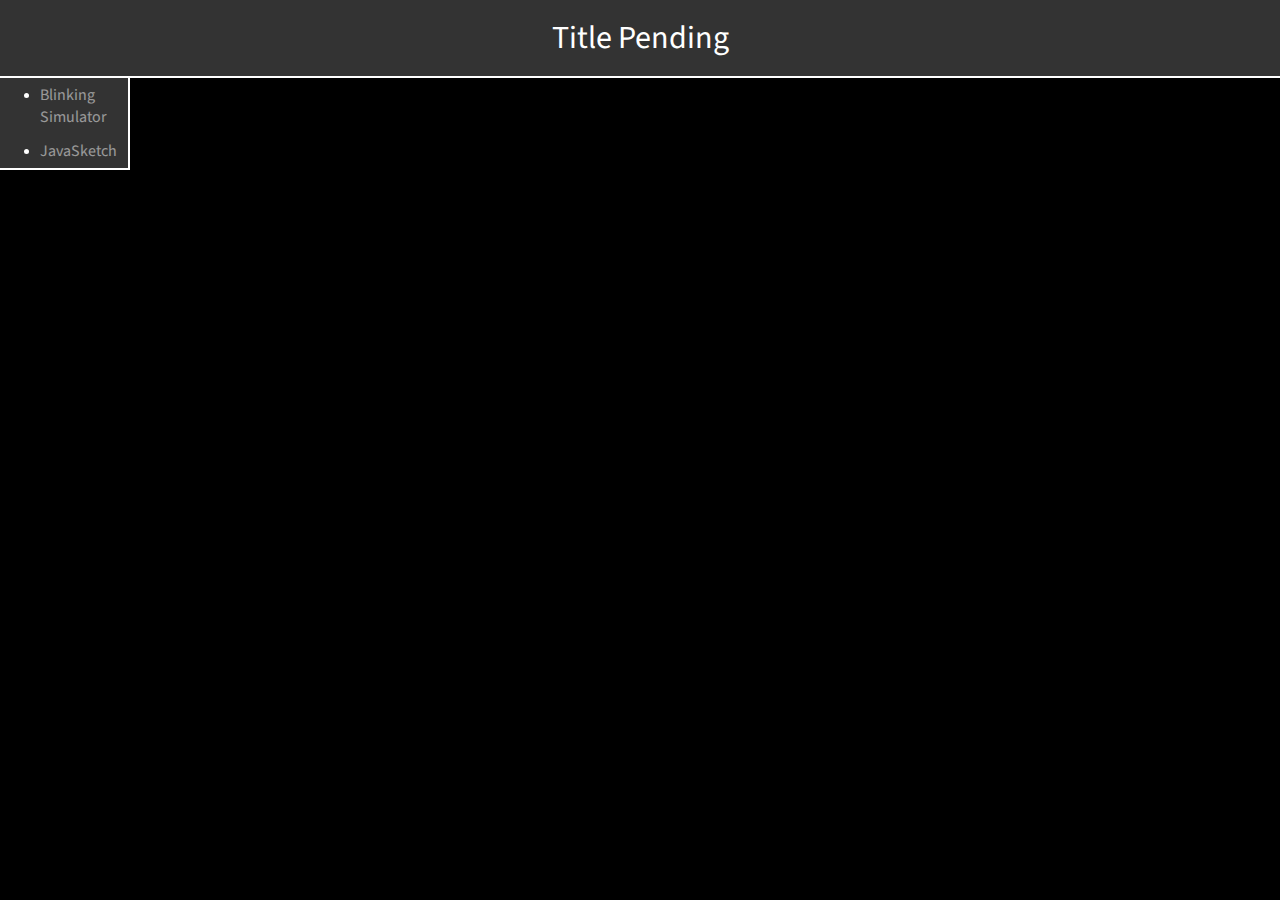
<file: index.html>
<!DOCTYPE html>
<html>
  <head>
    <title>Website | Projects</title>
    <link href="https://ethan-k64.github.io/website/style.css" rel="stylesheet" type="text/css" >
    <meta charset="utf-8">
    <meta name="viewport" content="width=device-width">
    <meta name="author" content="Ethan Knotts">
  </head>
  
  <body>
    <header>
      <nav>
        <ul>
          <li class="title active">Title Pending</li>
        </ul>
      </nav>
    </header>
    
    <aside>
      <ul>
        <li><a href="https://ethan-k64.github.io/website/projects/blinking_simulator/blinking_simulator.html">Blinking Simulator</a></li>
        <li><a href="https://ethan-k64.github.io/website/projects/javasketch/javasketch.html">JavaSketch</a></li>
      </ul>
    </aside>
  </body>
</html>
</file>
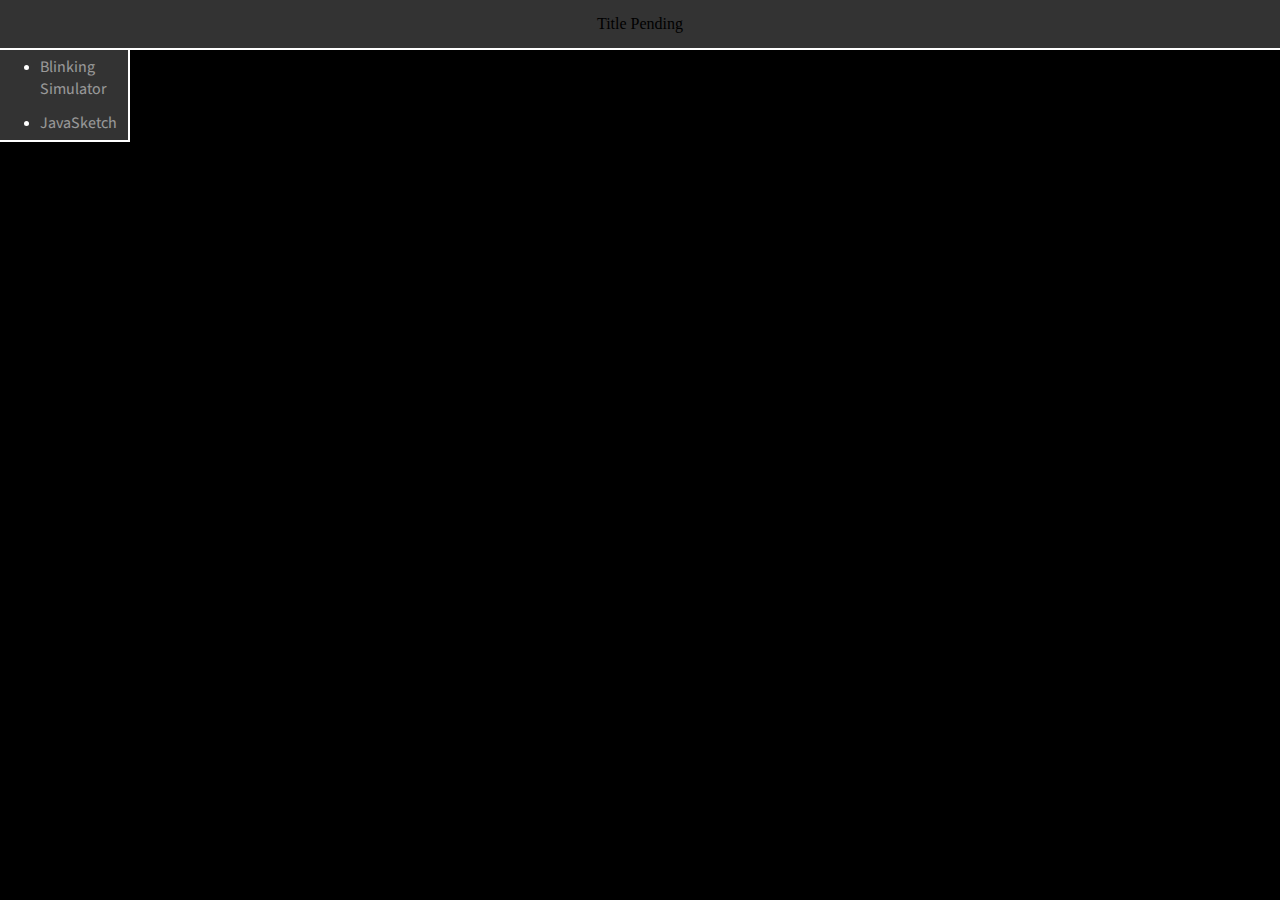
<file: projects.html>
<!DOCTYPE html>
<html>
  <head>
    <title>Website | Projects</title>
    <link href="https://ethan-k64.github.io/website/style.css" rel="stylesheet" type="text/css" >
    <meta charset="utf-8">
    <meta name="viewport" content="width=device-width">
    <meta name="author" content="Ethan Knotts">
  </head>
  
  <body>
    <header>
      <nav>
        <ul>
          <li>Title Pending</li>
        </ul>
      </nav>
    </header>
    
    <aside>
      <ul>
        <li><a href="https://ethan-k64.github.io/website/projects/blinking_simulator/blinking_simulator.html">Blinking Simulator</a></li>
        <li><a href="https://ethan-k64.github.io/website/projects/javasketch/javasketch.html">JavaSketch</a></li>
      </ul>
    </aside>
  </body>
</html>
</file>
